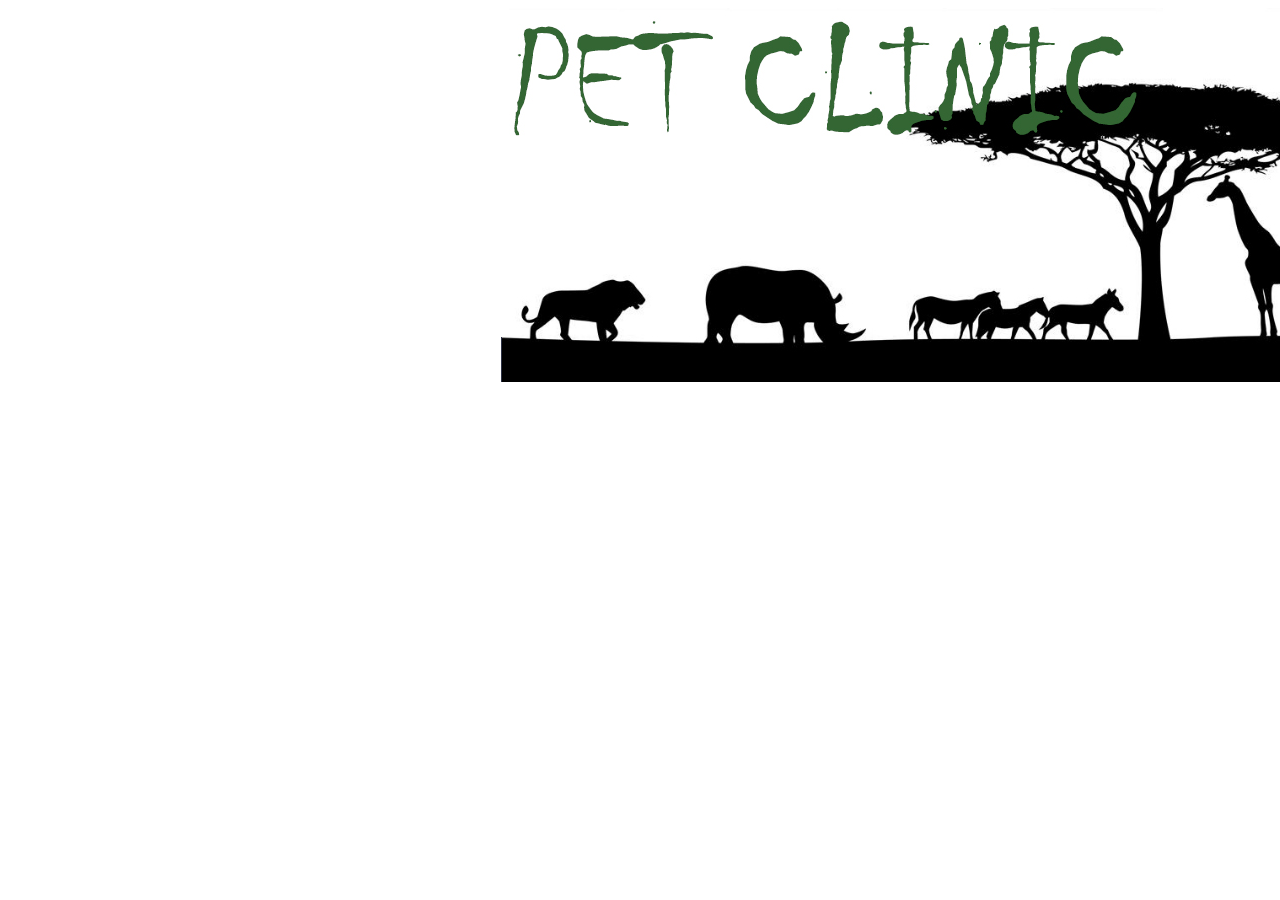
<file: client/index.html>
<!DOCTYPE html>
<html lang="en">
<head>
    <meta charset="UTF-8">
    <title>Pet Clinic</title>
    <link rel="stylesheet" type="text/css" href="css/index.css">
</head>
<body>
<div id="header">
   <img src="img/p_1.jpg"/>
</div>

<ul id="pets">
</ul>
</body>
<script src="js"></script>
</html>
</file>
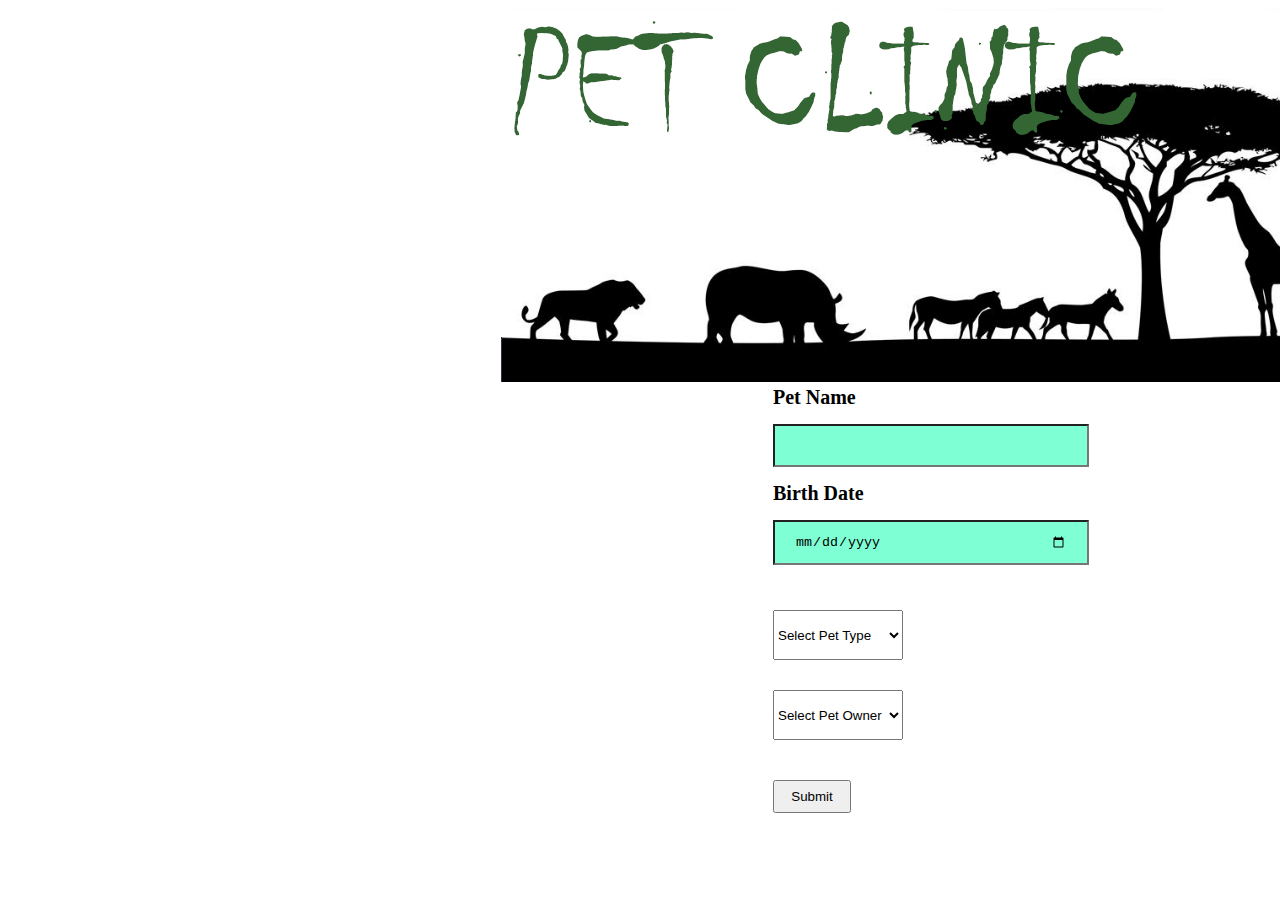
<file: client/create_pet.html>
<!DOCTYPE html>
<html lang="en">
<head>
    <meta charset="UTF-8">
    <title>Title</title>
    <link rel="stylesheet" type="text/css" href="css/index.css">
</head>
<body>
<div id="header">
    <img src="img/p_1.jpg"/>
</div>
<div id="form">
    <form>
        <label for="name">Pet Name</label><br>
        <input type="text" id="name" name="name" required><br>
        <label for="birthDate">Birth Date</label><br>
        <input type="date" id="birthDate" name="birthDate" required><br>
        <div id = type_select>

        <select id="type" name="type" required>
            <option value="" disabled selected>Select Pet Type</option>
        </select><br>
        </div>
        <div id = owner_select>
        <select id="owner" name="owner" required>
            <option value="" disabled selected>Select Pet Owner</option>
        </select>
        </div>
        <button id="submit">Submit</button>
    </form>
</div>
</body>
<script src="js/create_pet.js"></script>
</html>
</file>
<file: client/css/index.css>
#pets li {
    width: 50%;
    position: relative;
    display: block;
    padding: .4em .4em .4em 2em;
    margin: 10px 460px;
    background: #c4e7da;
    color: #2b2627;
    text-decoration: none;
    border-radius: .3em;
    transition: .3s ease-out;
    justify-content: center;
    font-size: 30px;
}
#header {
    position: relative;
    margin-left: 493px;
}

input {
    width: 50%;
    padding: 12px 20px;
    margin: 15px 0;
    box-sizing: border-box;
    background: aquamarine;
}
label{
    font-size: 20px;
    font-weight: bold;
    font-family: "Bell MT";
}
#form{
    width: 50%;
    position: relative;
    margin: 0 765px;
}

#type_select, #owner_select {
    margin-top: 30px;
}
#owner_select {
    margin-bottom: 40px;
}
select {
    width: 130px;
    height: 50px;
}
#submit {
    width: 78px;
    height: 33px;
}
</file>
